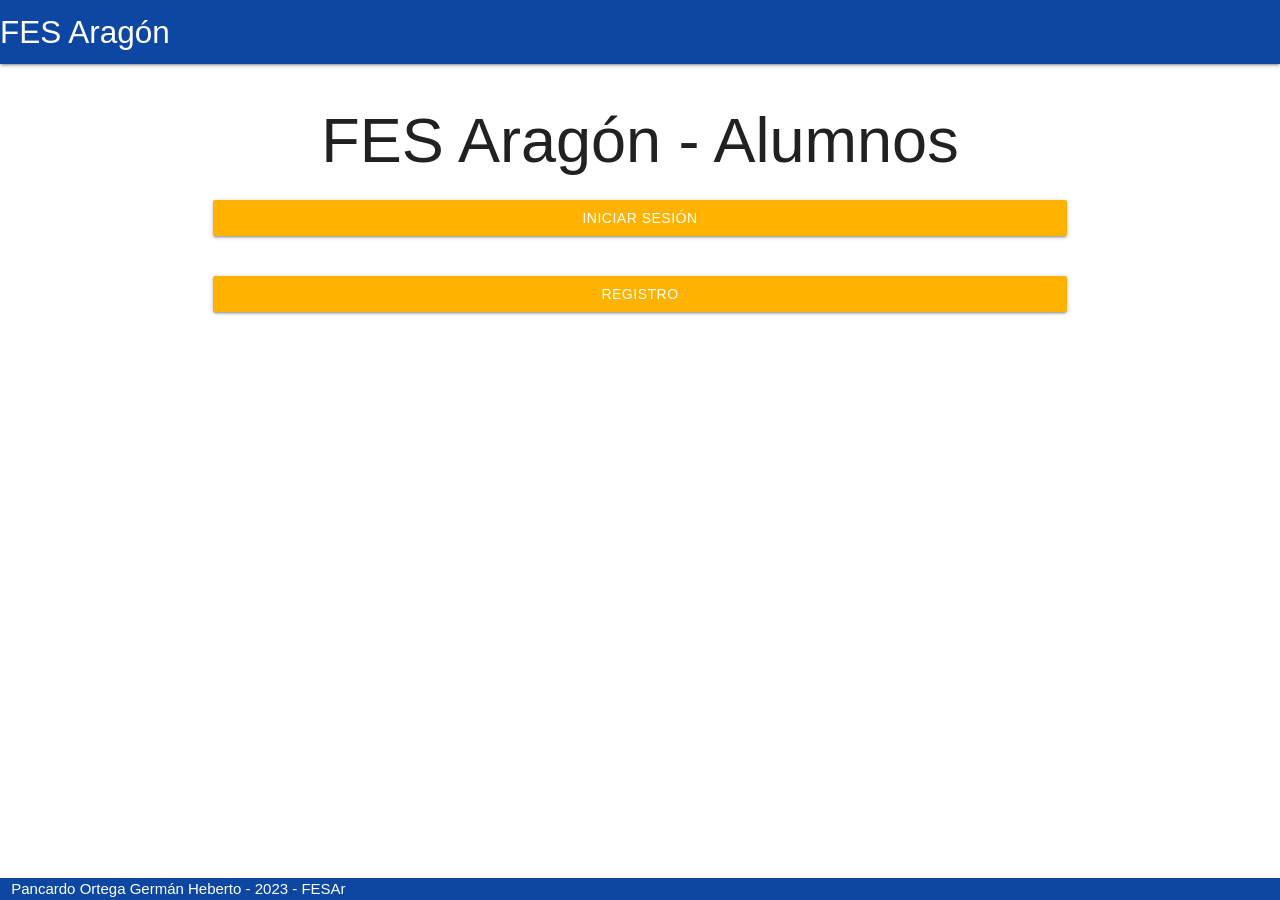
<file: index.html>
<!DOCTYPE html>
<html lang="es">
<head>
    <meta charset="UTF-8">
    <meta http-equiv="X-UA-Compatible" content="IE=edge">
    <meta name="viewport" content="width=device-width, initial-scale=1.0">
    <title>FES Aragón</title>
    <link rel="icon" type="image/x-icon" href="https://yt3.ggpht.com/a/AGF-l7_KZ5Hw_JMujdmt1Uga3RuuIFsWxN-uLjv7zA=s900-c-k-c0xffffffff-no-rj-mo">
    <!--Import Google Icon Font-->
    <link href="https://fonts.googleapis.com/icon?family=Material+Icons" rel="stylesheet">
    <!--Import materialize.css-->
    <link type="text/css" rel="stylesheet" href="css/materialize.min.css"  media="screen,projection"/>

    <!--Let browser know website is optimized for mobile-->
    <meta name="viewport" content="width=device-width, initial-scale=1.0"/>
</head>
<body>
    <div class="navbar-fixed">
        <nav>
        <div class="nav-wrapper blue darken-4">
            <a href="#" class="brand-logo">FES Aragón</a>
        </div>
    </nav>
    </div>
    <div class="row">
    <div class="valign-wrapper">
        <h1 class="col s12 center">FES Aragón - Alumnos</h1>
    </div>
    <div class="row">
        <BUTTON class="col s8 offset-s2 center waves-effect waves-light btn amber darken-1" onclick="window.location.href='ingresar.html';">Iniciar Sesión</BUTTON>
    </div>
    <div class="row"></div>
        <button class="col s8 offset-s2 center waves-effect waves-light btn amber darken-1" onclick="window.location.href='registro.html';">Registro</button>
    </div>
    <div class="row">
        <footer style="position: absolute; bottom: 0; width: 100%;" class="blue darken-4 col s12 white-text"> Pancardo Ortega Germán Heberto - 2023 - FESAr</footer>
    </div>
    <script type="text/javascript" src="js/materialize.min.js"></script>
</body>
</html>
</file>
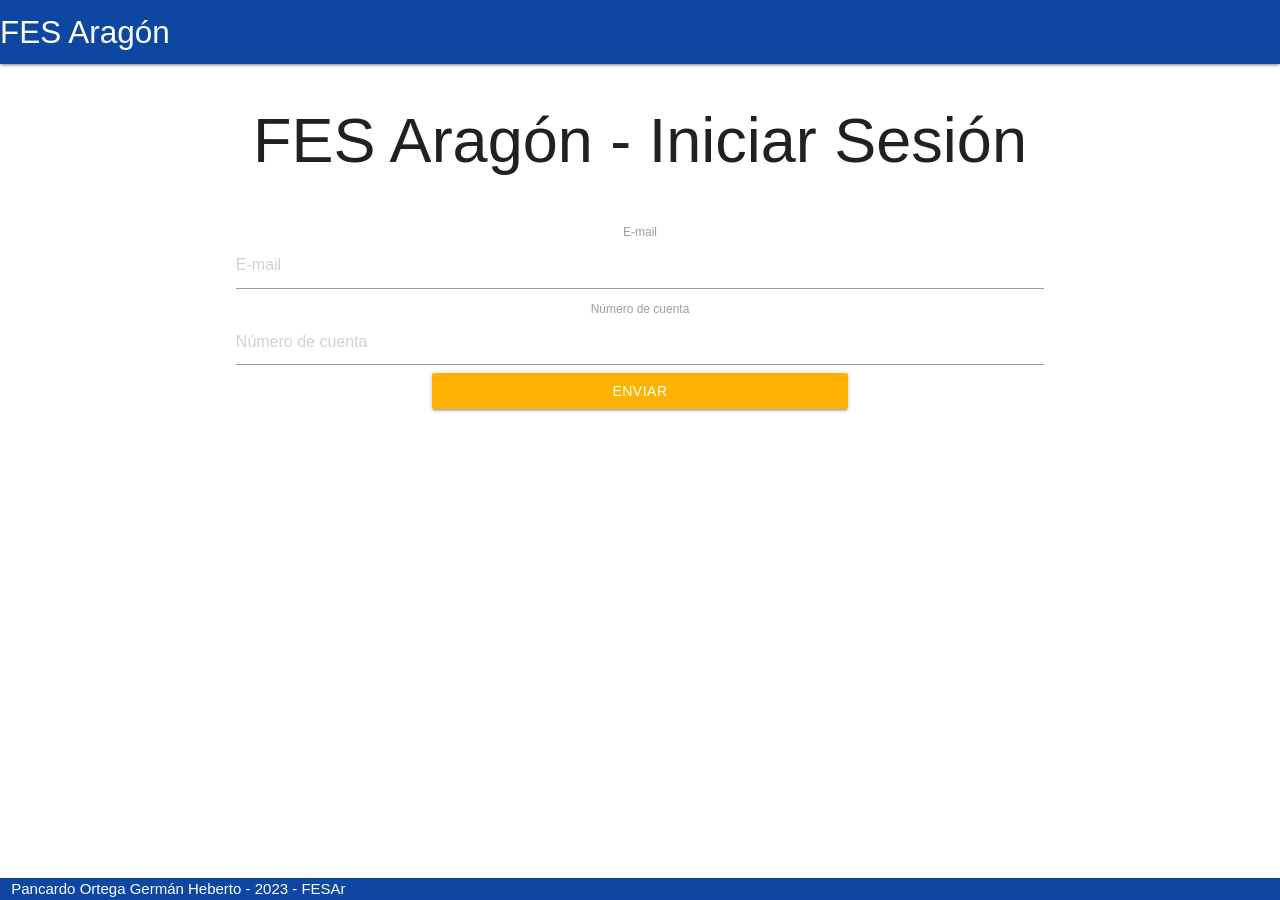
<file: ingresar.html>
<!DOCTYPE html>
<html lang="es">
<head>
    <meta charset="UTF-8">
    <meta http-equiv="X-UA-Compatible" content="IE=edge">
    <meta name="viewport" content="width=device-width, initial-scale=1.0">
    <title>Iniciar Sesión FES Aragón</title>
    <link rel="icon" type="image/x-icon" href="https://yt3.ggpht.com/a/AGF-l7_KZ5Hw_JMujdmt1Uga3RuuIFsWxN-uLjv7zA=s900-c-k-c0xffffffff-no-rj-mo">
    <!--Import Google Icon Font-->
    <link href="https://fonts.googleapis.com/icon?family=Material+Icons" rel="stylesheet">
    <!--Import materialize.css-->
    <link type="text/css" rel="stylesheet" href="css/materialize.min.css"  media="screen,projection"/>

    <!--Let browser know website is optimized for mobile-->
    <meta name="viewport" content="width=device-width, initial-scale=1.0"/>
</head>
<body>
    <div class="navbar-fixed">
        <nav>
        <div class="nav-wrapper blue darken-4">
            <a href="https://fesarweb2.000webhostapp.com" class="brand-logo">FES Aragón</a>
        </div>
    </nav>
    </div>
    <div class="valign-wrapper">
        <div class="row">
            <h1 class="col s12 center">FES Aragón - Iniciar Sesión</h1>
        </div>
    </div>
        <div class="row center-align">
        <form class="col s8 offset-s2" action="login.php" method="post">
                <div class="center-align form-field col s12">
                    <label for="email">E-mail</label>
                    <input placeholder="E-mail" name="email" type="text" class="validate" required>
                </div>
                <div class="form-field col s12">
                    <label for="numeroCuenta">Número de cuenta</label>
                    <input placeholder="Número de cuenta" name="numeroCuenta" type="text" class="validate" required>
                </div>
                <button type="submit" class="offset-s3 waves-effect waves-light btn amber darken-1 col s6">Enviar</button>
        </form>
        </div>
        <div class="row">
            <footer style="position: absolute; bottom: 0; width: 100%;" class="blue darken-4 col s12 white-text"> Pancardo Ortega Germán Heberto - 2023 - FESAr</footer>
        </div>
    <script type="text/javascript" src="js/materialize.min.js"></script>
</body>
</html>
</file>
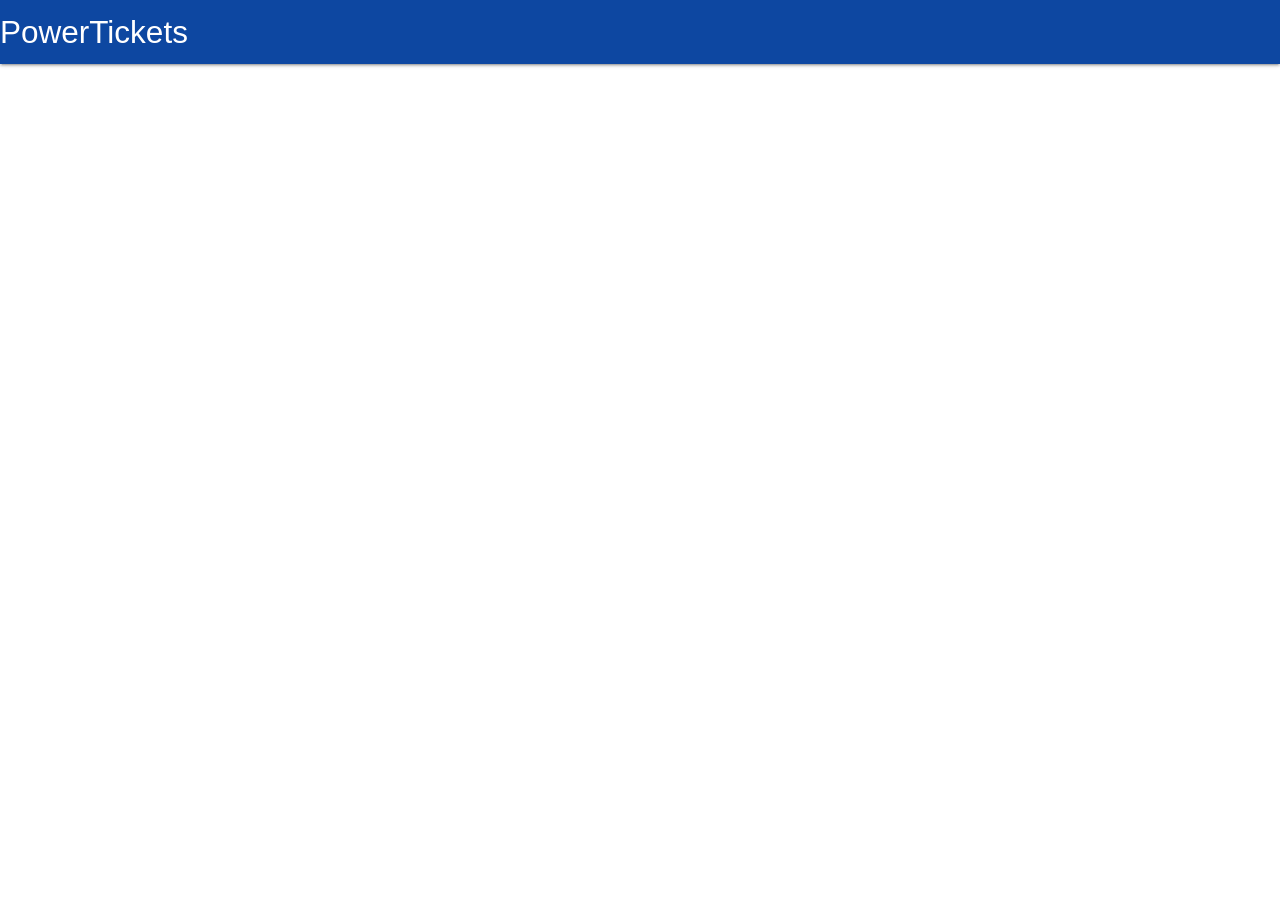
<file: lista.html>
<!DOCTYPE html>
<html lang="es">
<head>
    <meta charset="UTF-8">
    <meta http-equiv="X-UA-Compatible" content="IE=edge">
    <meta name="viewport" content="width=device-width, initial-scale=1.0">
    <title>PowerTicket Iniciar Sesión</title>
    <link rel="icon" type="image/x-icon" href="https://yt3.ggpht.com/a/AGF-l7_KZ5Hw_JMujdmt1Uga3RuuIFsWxN-uLjv7zA=s900-c-k-c0xffffffff-no-rj-mo">
    <!--Import Google Icon Font-->
    <link href="https://fonts.googleapis.com/icon?family=Material+Icons" rel="stylesheet">
    <!--Import materialize.css-->
    <link type="text/css" rel="stylesheet" href="css/materialize.min.css"  media="screen,projection"/>

    <!--Let browser know website is optimized for mobile-->
    <meta name="viewport" content="width=device-width, initial-scale=1.0"/>
</head>
<body>
    <div class="navbar-fixed">
        <nav>
        <div class="nav-wrapper blue darken-4">
            <a href="index.html" class="brand-logo">PowerTickets</a>
        </div>
        </nav>
    </div>
    <script type="text/javascript" src="js/materialize.min.js"></script>
</body>
</html>
</file>
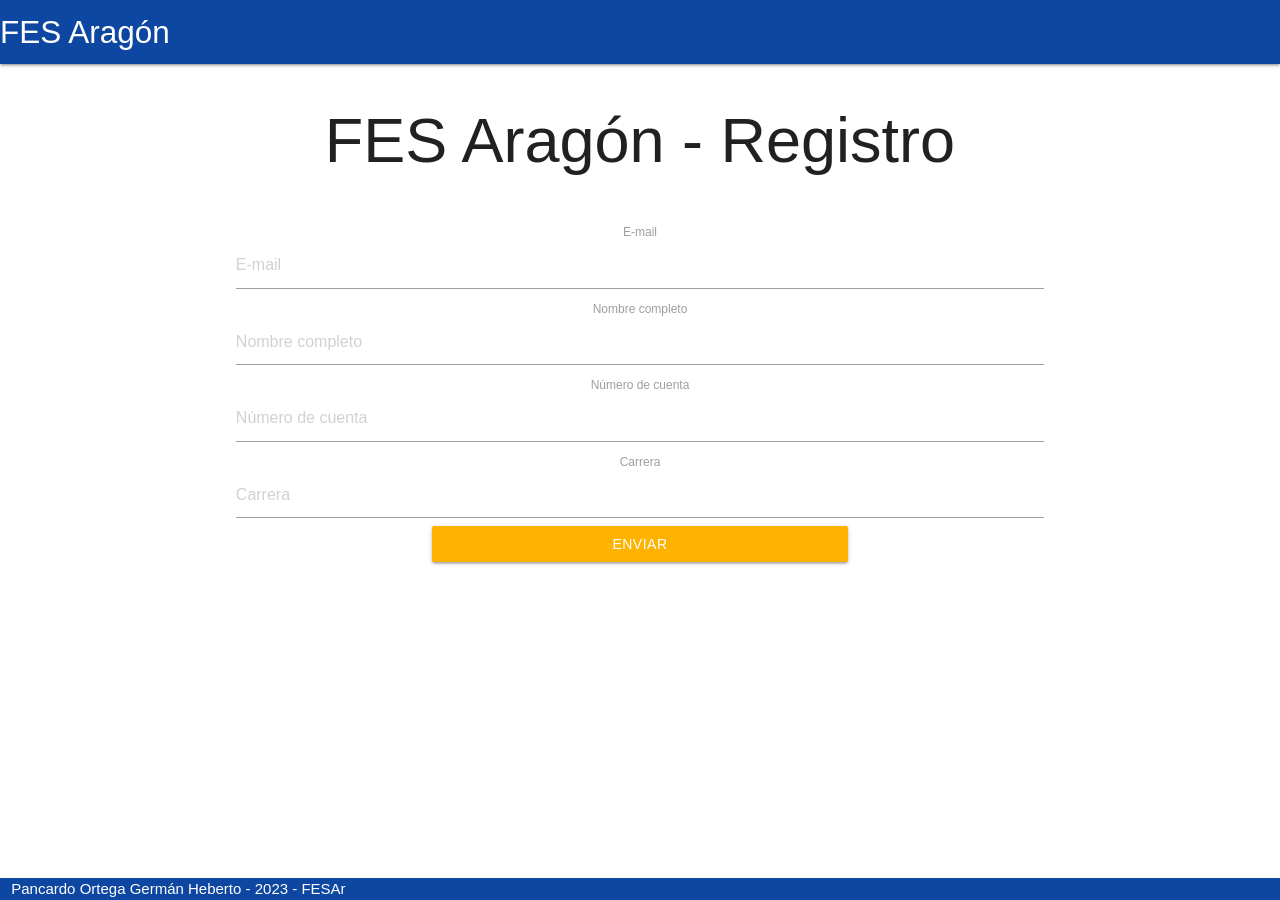
<file: registro.html>
<!DOCTYPE html>
<html lang="es">
<head>
    <meta charset="UTF-8">
    <meta http-equiv="X-UA-Compatible" content="IE=edge">
    <meta name="viewport" content="width=device-width, initial-scale=1.0">
    <title>Iniciar Sesión FES Aragón</title>
    <link rel="icon" type="image/x-icon" href="https://yt3.ggpht.com/a/AGF-l7_KZ5Hw_JMujdmt1Uga3RuuIFsWxN-uLjv7zA=s900-c-k-c0xffffffff-no-rj-mo">
    <!--Import Google Icon Font-->
    <link href="https://fonts.googleapis.com/icon?family=Material+Icons" rel="stylesheet">
    <!--Import materialize.css-->
    <link type="text/css" rel="stylesheet" href="css/materialize.min.css"  media="screen,projection"/>

    <!--Let browser know website is optimized for mobile-->
    <meta name="viewport" content="width=device-width, initial-scale=1.0"/>
</head>
<body>
    <div class="navbar-fixed">
        <nav>
        <div class="nav-wrapper blue darken-4">
            <a href="https://fesarweb2.000webhostapp.com" class="brand-logo">FES Aragón</a>
        </div>
    </nav>
    </div>
    

    <div class="valign-wrapper">
        <div class="row">
            <h1 class="col s12 center">FES Aragón - Registro</h1>
        </div>
    </div>
        <div class="row center-align">
        <form class="col s8 offset-s2" action="registro.php" method="post">
                <div class="center-align form-field col s12">
                    <label for="email">E-mail</label>
                    <input placeholder="E-mail" name="email" type="text" class="validate" required>
                </div>
                <div class="form-field col s12">
                    <label for="nombreCompleto">Nombre completo</label>

                    <input placeholder="Nombre completo" name="nombreCompleto" type="text" class="validate" required>
                </div>
                <div class="form-field col s12">
                    <label for="numeroCuenta">Número de cuenta</label>
                    <input placeholder="Número de cuenta" name="numeroCuenta" type="text" class="validate" required>
                </div>
                <div class="form-field col s12">
                    <label for="carrera">Carrera</label>
                    <input placeholder="Carrera" name="carrera" type="text" class="validate" required>
                </div>
                <button type="submit" class="offset-s3 waves-effect waves-light btn amber darken-1 col s6">Enviar</button>
        </form>
        </div>
    

    <div class="row">
        <footer style="position: absolute; bottom: 0; width: 100%;" class="blue darken-4 col s12 white-text"> Pancardo Ortega Germán Heberto - 2023 - FESAr</footer>
    </div>
    <script type="text/javascript" src="js/materialize.min.js"></script>
</body>
</html>
</file>
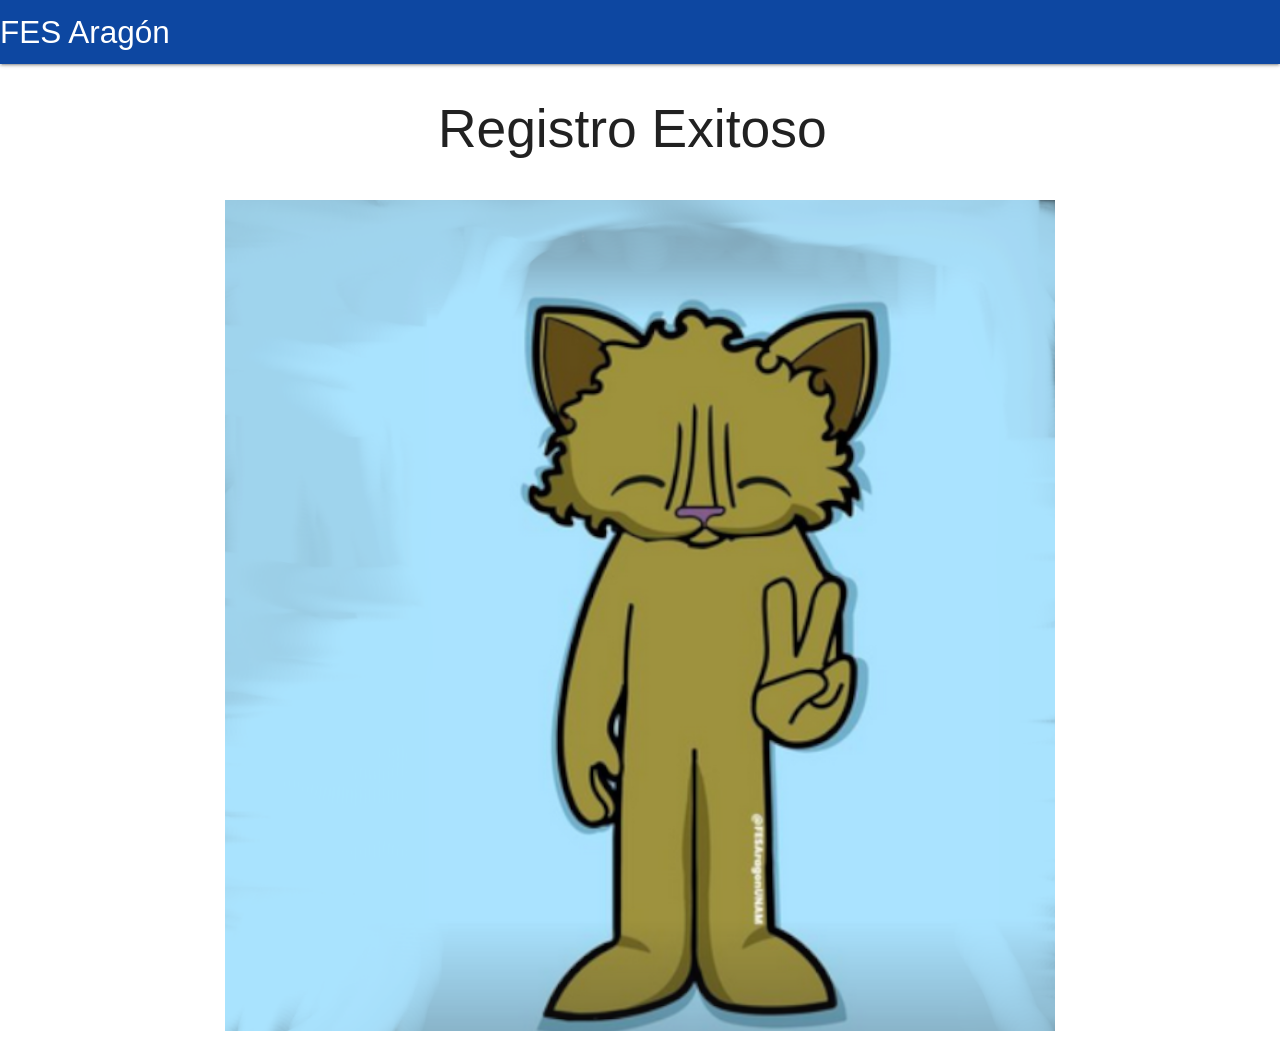
<file: registroExitoso.html>
<!DOCTYPE html>
<html lang="en">
<head>
    <meta charset="UTF-8">
    <meta http-equiv="X-UA-Compatible" content="IE=edge">
    <meta name="viewport" content="width=device-width, initial-scale=1.0">
    <title>Registro Exitoso</title>
    <link rel="icon" type="image/x-icon" href="https://yt3.ggpht.com/a/AGF-l7_KZ5Hw_JMujdmt1Uga3RuuIFsWxN-uLjv7zA=s900-c-k-c0xffffffff-no-rj-mo">
    <!--Import Google Icon Font-->
    <link href="https://fonts.googleapis.com/icon?family=Material+Icons" rel="stylesheet">
    <!--Import materialize.css-->
    <link type="text/css" rel="stylesheet" href="css/materialize.min.css"  media="screen,projection"/>

    <!--Let browser know website is optimized for mobile-->
    <meta name="viewport" content="width=device-width, initial-scale=1.0"/>
</head>
<body>
    <div class="navbar-fixed">
        <div class="navbar-fixed">
            <nav>
            <div class="nav-wrapper blue darken-4">
                <a href="https://fesarweb2.000webhostapp.com" class="brand-logo">FES Aragón</a>
            </div>
        </nav>
        </div>
    </div>
    <div class="row">
        <h2 class="col s4 offset-s4">Registro Exitoso</h2>
    </div>
    <div class="row">
        <img class="col s8 offset-s2 responsive-img" src="correcto.png" alt="" class="col s4 offset-s4">
    </div>
    <script type="text/javascript" src="js/materialize.min.js"></script>
</body>
</html>
</file>
